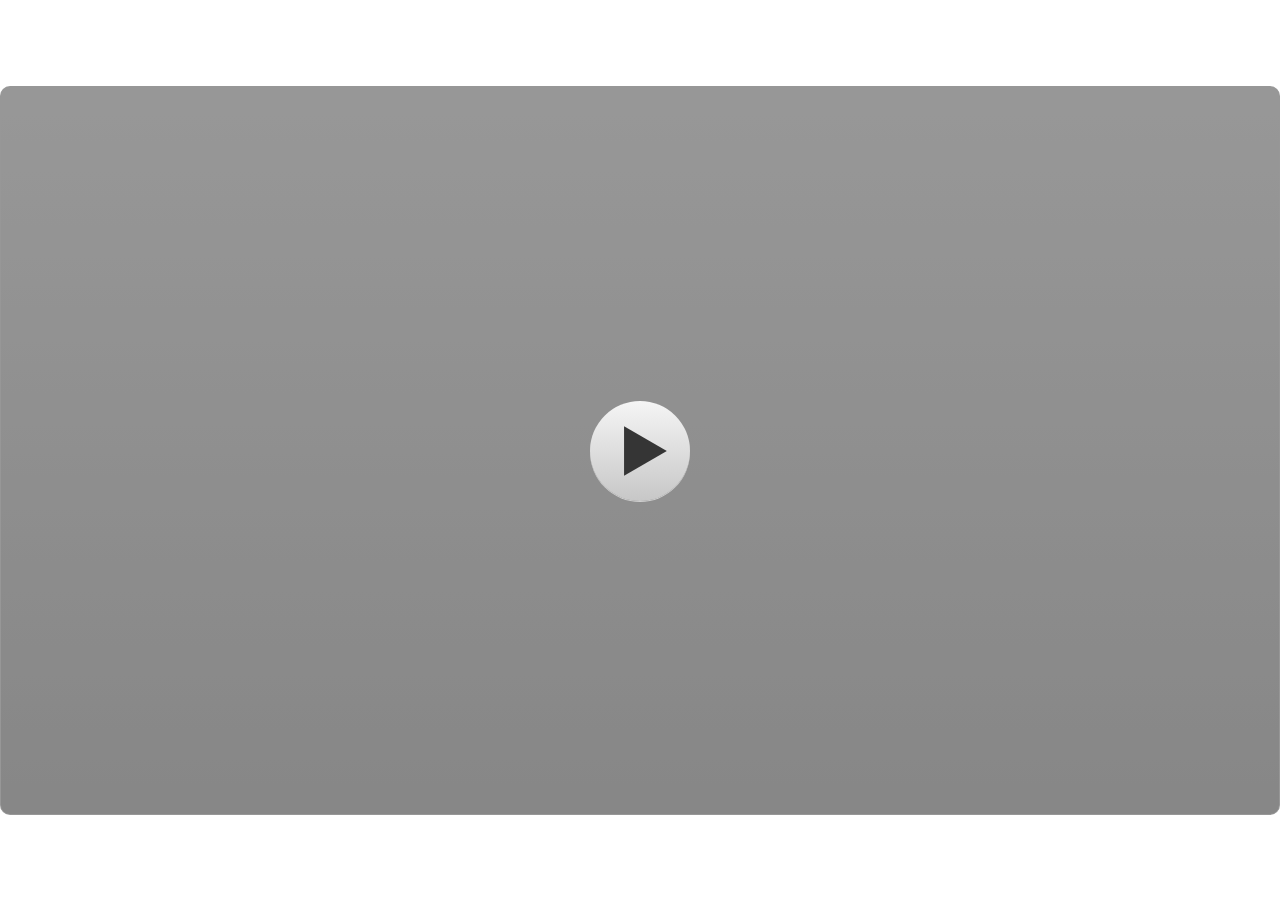
<file: index.html>
<!DOCTYPE html>
<html lang="en-US">
<head>
  <meta charset="utf-8">
  <!-- Created using Storyline 3 - http://www.articulate.com  -->
  <!-- version: 3.10.22406.0 -->
  <title>apptrixx</title>
  <meta http-equiv="x-ua-compatible" content="IE=edge" />
  <meta name="viewport" content="width=device-width, initial-scale=1.0, user-scalable=no, shrink-to-fit=no, minimal-ui" />
  <meta name="apple-mobile-web-app-capable" content="yes" />
  <style>
    html, body { height: 100%; padding: 0; margin: 0 }
    #app { height: 100%; width: 100%; }
  </style>
  
  <script>window.THREE = { };</script>
</head>
<body style="background: #FFFFFF" class="cs-HTML theme-classic">
  <!-- 360 -->
  <script>!function(e){function n(e,i){return e.test(i)}function i(e){var i=e||navigator.userAgent,o=i.split("[FBAN");if(void 0!==o[1]&&(i=o[0]),this.apple={phone:n(t,i),ipod:n(d,i),tablet:!n(t,i)&&n(s,i),device:n(t,i)||n(d,i)||n(s,i)},this.amazon={phone:n(h,i),tablet:!n(h,i)&&n(a,i),device:n(h,i)||n(a,i)},this.android={phone:n(h,i)||n(b,i),tablet:!n(h,i)&&!n(b,i)&&(n(a,i)||n(r,i)),device:n(h,i)||n(a,i)||n(b,i)||n(r,i)},this.windows={phone:n(l,i),tablet:n(p,i),device:n(l,i)||n(p,i)},this.other={blackberry:n(f,i),blackberry10:n(u,i),opera:n(c,i),firefox:n(A,i),chrome:n(w,i),device:n(f,i)||n(u,i)||n(c,i)||n(A,i)||n(w,i)},this.seven_inch=n(v,i),this.any=this.apple.device||this.android.device||this.windows.device||this.other.device||this.seven_inch,this.phone=this.apple.phone||this.android.phone||this.windows.phone,this.tablet=this.apple.tablet||this.android.tablet||this.windows.tablet,"undefined"==typeof window)return this}function o(){var e=new i;return e.Class=i,e}var t=/iPhone/i,d=/iPod/i,s=/iPad/i,b=/(?=.*\bAndroid\b)(?=.*\bMobile\b)/i,r=/Android/i,h=/(?=.*\bAndroid\b)(?=.*\bSD4930UR\b)/i,a=/(?=.*\bAndroid\b)(?=.*\b(?:KFOT|KFTT|KFJWI|KFJWA|KFSOWI|KFTHWI|KFTHWA|KFAPWI|KFAPWA|KFARWI|KFASWI|KFSAWI|KFSAWA)\b)/i,l=/IEMobile/i,p=/(?=.*\bWindows\b)(?=.*\bARM\b)/i,f=/BlackBerry/i,u=/BB10/i,c=/Opera Mini/i,w=/(CriOS|Chrome)(?=.*\bMobile\b)/i,A=/(?=.*\bFirefox\b)(?=.*\bMobile\b)/i,v=new RegExp("(?:Nexus 7|BNTV250|Kindle Fire|Silk|GT-P1000)","i");"undefined"!=typeof module&&module.exports&&"undefined"==typeof window?module.exports=i:"undefined"!=typeof module&&module.exports&&"undefined"!=typeof window?module.exports=o():"function"==typeof define&&define.amd?define("isMobile",[],e.isMobile=o()):e.isMobile=o()}(this);
    window.isMobile.apple.tablet = window.isMobile.apple.tablet ||
      (navigator.platform === 'MacIntel' && navigator.maxTouchPoints > 1);
    window.isMobile.apple.device = window.isMobile.apple.device || window.isMobile.apple.tablet;
    window.isMobile.tablet = window.isMobile.tablet || window.isMobile.apple.tablet;
    window.isMobile.any = window.isMobile.any || window.isMobile.apple.tablet;
  </script>

  <div id="focus-sink" aria-hidden="true" tabIndex=-1"></div>

  <div id="preso"></div>
  <script>
    window.DS = {};
    window.globals = {
      DATA_PATH_BASE: '',
      HAS_FRAME: true,
      HAS_SLIDE: true,

      lmsPresent: false,
      tinCanPresent: false,
      cmi5Present: false,
      aoSupport: false,
      scale: 'show all',
      captureRc: false,
      browserSize: 'optimal',
      bgColor: '#FFFFFF',
      features: '',
      themeName: 'classic',
      preloaderColor: '#FFFFFF',
      suppressAnalytics: false,
      productChannel: 'perpetual',
      publishSource: 'storyline',
      aid: '',
      cid: '5635af35-21c1-47a2-a863-ac5c56492e93',
      playerVersion: '3.10.22406.0',
      maxIosVideoElements: 5,

      
      parseParams: function(qs) {
        if (window.globals.parsedParams != null) {
          return window.globals.parsedParams;
        }
        qs = (qs || window.location.search.substr(1)).split('+').join(' ');
        var params = {},
            tokens,
            re = /[?&]?([^=]+)=([^&]*)/g;

        while (tokens = re.exec(qs)) {
          params[decodeURIComponent(tokens[1]).trim()] =
            decodeURIComponent(tokens[2]).trim();
        }
        window.globals.parsedParams = params;
        return params;
      }

    };

    (function() {

      var classTypes = [ 'desktop', 'mobile', 'phone', 'tablet' ];

      var addDeviceClasses = function(prefix, testObj) {
        var curr, i;
        for (i = 0; i < classTypes.length; i++) {
          curr = classTypes[i];
          if (testObj[curr]) {
            document.body.classList.add(prefix + curr);
          }
        }
      };

      var params = window.globals.parseParams(),
          isDevicePreview = params.devicepreview === '1',
          isPhoneOverride = params.deviceType === 'phone' || (isDevicePreview && params.phone == '1'),
          isTabletOverride = (params.deviceType === 'tablet' || isDevicePreview) && !isPhoneOverride,
          isMobileOverride = isPhoneOverride || isTabletOverride;

      var deviceView = {
        desktop: !window.isMobile.any && !isMobileOverride,
        mobile: window.isMobile.any || isMobileOverride,
        phone: isPhoneOverride || (window.isMobile.phone && !isTabletOverride),
        tablet: isTabletOverride || window.isMobile.tablet
      };

      window.globals.deviceView = deviceView;
      window.isMobile.desktop = !window.isMobile.any;
      window.isMobile.mobile = window.isMobile.any;

      addDeviceClasses('view-', deviceView);

    })();
  </script>
  
  <script src='story_content/user.js' type=text/javascript></script>
  <div class="slide-loader"></div>

  <script type="text/javascript">
    if (window.globals.deviceView.isMobile) { var doc = document, loader = doc.body.querySelector('.slide-loader'); [ 1, 2, 3 ].forEach(function(n) { var d = doc.createElement('div'); d.style.backgroundColor = window.globals.preloaderColor; d.classList.add('mobile-loader-dot'); d.classList.add('dot' + n); loader.appendChild(d); }); }
  </script>

  <div class="mobile-load-title-overlay" style="display: none">
    <div class="mobile-load-title">apptrixx</div>
  </div>

  <div class="mobile-chrome-warning"></div>

  <script>
    
    if (window.autoSpider && window.vInterfaceObject) {
      document.querySelector('.mobile-load-title-overlay').style.display = 'none';
    }
  </script>

  

  <link rel="stylesheet" href="html5/data/css/output.min.css" data-noprefix />
</body>
<script src="html5/lib/scripts/ds-bootstrap.min.js"></script>
</html>
</file>
<file: html5/data/css/output.min.css>
@font-face {
  font-family: 'Open SansBold CharsBold4931A1F1';
  src: url('[data-uri]');
  font-style: normal;
  font-weight: normal;
}
@font-face {
  font-family: 'Open Sans Charset1_ 6V15B04C651';
  src: url('[data-uri]');
  font-style: normal;
  font-weight: normal;
}
@font-face {
  font-family: 'Open Sans Charset0_v9TY33EDE6F2';
  src: url('[data-uri]');
  font-style: normal;
  font-weight: normal;
}
.cs-npnxnanbnsnfns00000000001 .cs-infopanel  {
  box-shadow: 0 1px 0 rgba(184, 184, 184, 1);
  background: rgba(255, 255, 255, 1);
}
.cs-npnxnanbnsnfns00000000001 .cs-infopanel .cs-link {
  color: rgba(124, 34, 128, 1);
}
.cs-npnxnanbnsnfns00000000001 .cs-infopanel .cs-link:hover {
  color: rgba(0, 0, 238, 1);
}
.cs-npnxnanbnsnfns00000000001 .cs-infopanel .cs-name {
  color: rgba(68, 68, 68, 1);
}
.cs-npnxnanbnsnfns00000000001 .cs-infopanel .cs-title {
  color: rgba(153, 153, 153, 1);
}
.cs-npnxnanbnsnfns00000000001 .cs-infopanelpopup  {
  box-shadow: 0 1px 0 rgba(184, 184, 184, 1);
  background: linear-gradient(180deg, rgba(233, 233, 233, 1) 0%, rgba(207, 207, 207, 1) 100%);
}
.cs-npnxnanbnsnfns00000000001 .cs-infopanelpopup .cs-link {
  color: rgba(124, 34, 128, 1);
}
.cs-npnxnanbnsnfns00000000001 .cs-infopanelpopup .cs-link:hover {
  color: rgba(0, 0, 238, 1);
}
.cs-npnxnanbnsnfns00000000001 .cs-infopanelpopup .cs-name {
  color: rgba(68, 68, 68, 1);
}
.cs-npnxnanbnsnfns00000000001 .cs-infopanelpopup .cs-bio {
  color: rgba(153, 153, 153, 1);
}
.cs-npnxnanbnsnfns00000000001 .cs-timer  {
  color: rgba(85, 85, 85, 1);
}
.cs-npnxnanbnsnfns00000000001 .cs-duration stop:first-child {
  stop-color: rgba(0, 215, 255, 1);
}
.cs-npnxnanbnsnfns00000000001 .cs-duration stop:last-child {
  stop-color: rgba(0, 171, 255, 1);
}
.cs-npnxnanbnsnfns00000000001 .cs-elapsed stop:first-child {
  stop-color: rgba(254, 227, 71, 1);
}
.cs-npnxnanbnsnfns00000000001 .cs-elapsed stop:last-child {
  stop-color: rgba(252, 204, 42, 1);
}
.cs-npnxnanbnsnfns00000000001 .cs-timer .cs-pie .cs-innerstroke {
  stroke: rgba(199, 199, 199, 1);
}
.cs-npnxnanbnsnfns00000000001 .cs-timer .cs-pie .cs-innerborder {
  stroke: rgba(255, 255, 255, 1);
}
.cs-npnxnanbnsnfns00000000001 .cs-window  {
  box-shadow: 0 8px 5px rgba(0, 0, 0, 0.2);
  border-color: rgba(234, 234, 234, 1);
  background: rgba(243, 243, 243, 1);
  color: rgba(85, 85, 85, 1);
}
.cs-npnxnanbnsnfns00000000001 .cs-window .cs-diva {
  border-color: rgba(247, 247, 247, 1);
}
.cs-npnxnanbnsnfns00000000001 .cs-window .cs-divb {
  border-color: rgba(211, 211, 211, 1);
}
.cs-npnxnanbnsnfns00000000001 .cs-editor .cs-editor-slide {
  color: rgba(85, 85, 85, 1);
}
.cs-npnxnanbnsnfns00000000001 .cs-editor .cs-editor-html {
  color: rgba(68, 68, 68, 1);
}
.cs-npnxnanbnsnfns00000000001 .cs-editor .cs-editor-button {
  text-shadow: 0 1px 0 rgba(240, 240, 240, 1);
  color: rgba(53, 53, 53, 1);
  border-color: rgba(177, 177, 177, 1);
  background: linear-gradient(180deg, rgba(245, 245, 245, 1) 0%, rgba(199, 199, 199, 1) 100%);
}
.cs-npnxnanbnsnfns00000000001 .cs-editor .cs-editor-button:hover {
  background: linear-gradient(180deg, rgba(242, 242, 242, 1) 0%, rgba(175, 175, 175, 1) 100%);
}
.cs-npnxnanbnsnfns00000000001 .cs-editor .cs-editor-button:active {
  background: linear-gradient(180deg, rgba(199, 199, 199, 1) 0%, rgba(244, 244, 244, 1) 100%);
}
.cs-npnxnanbnsnfns00000000001 .cs-listitem  {
  color: rgba(53, 53, 53, 1);
  border-color: rgba(223, 223, 223, 1);
}
.cs-npnxnanbnsnfns00000000001 .cs-listitem.cs-viewed {
  color: rgba(144, 144, 144, 1);
}
.cs-npnxnanbnsnfns00000000001 .cs-listitem.cs-selected {
  color: rgba(53, 53, 53, 1);
  background: rgba(192, 226, 241, 1);
}
.cs-npnxnanbnsnfns00000000001 .cs-listitem.cs-selected:hover {
  background: rgba(192, 226, 241, 1);
}
.cs-npnxnanbnsnfns00000000001 .cs-listitem.cs-selected.hover {
  background: rgba(192, 226, 241, 1);
}
.cs-npnxnanbnsnfns00000000001 .cs-listitem.cs-selected:focus {
  background: rgba(192, 226, 241, 1);
}
.cs-npnxnanbnsnfns00000000001 .cs-listitem .cs-icon-carrot {
  fill: rgba(53, 53, 53, 1);
}
.cs-npnxnanbnsnfns00000000001 .cs-listitem .cs-icon-carrot .cs-shadow {
  fill: rgba(255, 255, 255, 1);
}
.cs-npnxnanbnsnfns00000000001 .cs-listitem:hover {
  background: rgba(230, 230, 230, 1);
}
.cs-npnxnanbnsnfns00000000001 .cs-listitem.hover {
  background: rgba(230, 230, 230, 1);
}
.cs-npnxnanbnsnfns00000000001 .cs-listitem:focus {
  background: rgba(230, 230, 230, 1);
}
.cs-npnxnanbnsnfns00000000001 .cs-glossary  {
  color: rgba(53, 53, 53, 1);
}
.cs-npnxnanbnsnfns00000000001 .cs-glossary .cs-scrolling-panel {
  background: rgba(231, 231, 231, 1);
}
.cs-npnxnanbnsnfns00000000001 .cs-glossary .cs-term.cs-selected .cs-choice-list-trigger {
  color: rgba(53, 53, 53, 1);
  background: rgba(192, 226, 241, 1);
}
.cs-npnxnanbnsnfns00000000001 .cs-glossary .cs-term.cs-selected .cs-choice-list-trigger:focus {
  color: rgba(53, 53, 53, 1);
  background: rgba(192, 226, 241, 1);
}
.cs-npnxnanbnsnfns00000000001 .cs-glossary .cs-term:hover .cs-choice-list-trigger {
  background: rgba(230, 230, 230, 1);
}
.cs-npnxnanbnsnfns00000000001 .cs-glossary .cs-term.hover .cs-choice-list-trigger {
  background: rgba(230, 230, 230, 1);
}
.cs-npnxnanbnsnfns00000000001 .cs-glossary .cs-term .cs-choice-list-trigger:focus {
  background: rgba(230, 230, 230, 1);
}
.cs-npnxnanbnsnfns00000000001 .cs-glossary .cs-diva {
  border-color: rgba(226, 226, 226, 1);
}
.cs-npnxnanbnsnfns00000000001 .cs-glossary .cs-divb {
  border-color: rgba(226, 226, 226, 1);
}
.cs-npnxnanbnsnfns00000000001 .cs-glossary .cs-divc {
  border-color: rgba(250, 250, 250, 1);
}
.cs-npnxnanbnsnfns00000000001 .cs-glossary .cs-heading {
  color: rgba(68, 68, 68, 1);
}
.cs-npnxnanbnsnfns00000000001 .cs-resource .cs-separator {
  border-color: rgba(224, 224, 224, 1);
}
.cs-npnxnanbnsnfns00000000001 .cs-outline  {
  color: rgba(68, 68, 68, 1);
}
.cs-npnxnanbnsnfns00000000001 .cs-outline .cs-diva {
  border-color: rgba(198, 198, 198, 1);
}
.cs-npnxnanbnsnfns00000000001 .cs-outline .cs-divb {
  border-color: rgba(249, 249, 249, 1);
}
.cs-npnxnanbnsnfns00000000001 .cs-outline .cs-divc {
  border-color: rgba(225, 225, 225, 1);
}
.cs-npnxnanbnsnfns00000000001 .cs-outline .cs-search-filter:hover {
  color: rgba(0, 0, 238, 1);
}
.cs-npnxnanbnsnfns00000000001 .cs-outline .cs-search-filter.hover {
  color: rgba(0, 0, 238, 1);
}
.cs-npnxnanbnsnfns00000000001 .cs-transcript  {
  color: rgba(68, 68, 68, 1);
}
.cs-npnxnanbnsnfns00000000001 .cs-transcript .cs-div {
  border-color: rgba(225, 225, 225, 1);
}
.cs-npnxnanbnsnfns00000000001 .cs-tabs:not(.topmenu-item) {
  color: rgba(85, 85, 85, 1);
}
.cs-npnxnanbnsnfns00000000001 .cs-tabs .cs-inner-button:not(.topmenu-item) {
  text-shadow: 0 1px 0 rgba(240, 240, 240, 1);
}
.cs-npnxnanbnsnfns00000000001 .cs-tabs:hover:not(.topmenu-item) {
  color: rgba(51, 51, 51, 1);
}
.cs-npnxnanbnsnfns00000000001 .cs-tabs.cs-selected {
  background: rgba(243, 243, 243, 1);
  color: rgba(51, 51, 51, 1);
}
.cs-npnxnanbnsnfns00000000001 .cs-seekcontrol  {
  background: linear-gradient(180deg, rgba(245, 245, 245, 1) 0%, rgba(199, 199, 199, 1) 100%);
  border-color: rgba(177, 177, 177, 1);
}
.cs-npnxnanbnsnfns00000000001 .cs-seekcontrol .cs-button:hover .cs-icon {
  fill: rgba(85, 85, 85, 1);
}
.cs-npnxnanbnsnfns00000000001 .cs-seekcontrol .cs-button.hover .cs-icon {
  fill: rgba(85, 85, 85, 1);
}
.cs-npnxnanbnsnfns00000000001 .cs-seekcontrol .cs-button .cs-icon-shadow {
  fill: rgba(240, 240, 240, 1);
}
.cs-npnxnanbnsnfns00000000001 .cs-seekcontrol .cs-button .cs-icon {
  fill: rgba(45, 45, 45, 1);
}
.cs-npnxnanbnsnfns00000000001 .cs-seekcontrol .cs-seek .cs-fill {
  background: rgba(255, 255, 255, 1);
}
.cs-npnxnanbnsnfns00000000001 .cs-seekcontrol .cs-seek {
  background: rgba(231, 231, 231, 1);
  border-color: rgba(184, 184, 184, 1);
}
.cs-npnxnanbnsnfns00000000001 .cs-searchinput .cs-input {
  color: rgba(138, 138, 138, 1);
  border-color: rgba(173, 173, 173, 1);
  background: rgba(223, 223, 223, 1);
}
.cs-npnxnanbnsnfns00000000001 .cs-searchinput .cs-input:focus {
  color: rgba(51, 51, 51, 1);
  background: rgba(250, 250, 250, 1);
}
.cs-npnxnanbnsnfns00000000001 .cs-searchinput .cs-input:hover {
  box-shadow: inset 0 0 1px 0 rgba(107, 248, 255, 1);
}
.cs-npnxnanbnsnfns00000000001 .cs-searchinput .cs-input.hover {
  box-shadow: inset 0 0 1px 0 rgba(107, 248, 255, 1);
}
.cs-npnxnanbnsnfns00000000001 .cs-searchinput .cs-button .cs-icon {
  fill: rgba(138, 138, 138, 1);
}
.cs-npnxnanbnsnfns00000000001 .cs-searchinput .cs-button:hover {
  fill: linear-gradient(180deg, rgba(245, 245, 245, 1) 0%, rgba(199, 199, 199, 1) 100%);
}
.cs-npnxnanbnsnfns00000000001 .cs-searchinput .cs-button.hover {
  fill: linear-gradient(180deg, rgba(245, 245, 245, 1) 0%, rgba(199, 199, 199, 1) 100%);
}
.cs-npnxnanbnsnfns00000000001 .cs-menu  {
  box-shadow: 0 1px 0 rgba(184, 184, 184, 1);
  background: rgba(243, 243, 243, 1);
}
.cs-npnxnanbnsnfns00000000001 .cs-topmenu-item.active .cs-tab {
  background: rgba(243, 243, 243, 1);
}
.cs-npnxnanbnsnfns00000000001 .cs-logo  {
  box-shadow: 0 1px 0 rgba(184, 184, 184, 1);
  background: rgba(255, 255, 255, 1);
}
.cs-npnxnanbnsnfns00000000001 .cs-checkbox  {
  color: rgba(68, 68, 68, 1);
}
.cs-npnxnanbnsnfns00000000001 .cs-checkbox:hover {
  border-color: rgba(107, 248, 255, 1);
}
.cs-npnxnanbnsnfns00000000001 .cs-checkbox.hover {
  border-color: rgba(107, 248, 255, 1);
}
.cs-npnxnanbnsnfns00000000001 .cs-checkbox .cs-box {
  color: rgba(255, 255, 255, 1);
  border-color: rgba(184, 184, 184, 1);
}
.cs-npnxnanbnsnfns00000000001 .cs-checkbox .cs-box:checked::after {
  color: rgba(51, 204, 0, 1);
}
.cs-npnxnanbnsnfns00000000001 .cs-button  {
  text-shadow: 0 1px 0 rgba(240, 240, 240, 1);
  color: rgba(53, 53, 53, 1);
  border-color: rgba(177, 177, 177, 1);
  background: linear-gradient(180deg, rgba(245, 245, 245, 1) 0%, rgba(199, 199, 199, 1) 100%);
  box-shadow: 0 1px 0 rgba(207, 207, 207, 1);
}
.cs-npnxnanbnsnfns00000000001 .cs-button .cs-icon {
  fill: rgba(53, 53, 53, 1);
}
.cs-npnxnanbnsnfns00000000001 .cs-button .cs-icon-shadow {
  fill: rgba(240, 240, 240, 1);
}
.cs-npnxnanbnsnfns00000000001 .cs-button:hover {
  background: linear-gradient(180deg, rgba(242, 242, 242, 1) 0%, rgba(175, 175, 175, 1) 100%);
}
.cs-npnxnanbnsnfns00000000001 .cs-button.hover {
  background: linear-gradient(180deg, rgba(242, 242, 242, 1) 0%, rgba(175, 175, 175, 1) 100%);
}
.cs-npnxnanbnsnfns00000000001 .cs-button:active {
  background: linear-gradient(180deg, rgba(199, 199, 199, 1) 0%, rgba(244, 244, 244, 1) 100%);
}
.cs-npnxnanbnsnfns00000000001 .cs-button.cs-disabled:hover {
  background: linear-gradient(180deg, rgba(245, 245, 245, 1) 0%, rgba(199, 199, 199, 1) 100%);
}
.cs-npnxnanbnsnfns00000000001 .cs-button.cs-disabled.hover {
  background: linear-gradient(180deg, rgba(245, 245, 245, 1) 0%, rgba(199, 199, 199, 1) 100%);
}
.cs-npnxnanbnsnfns00000000001 .cs-button.cs-disabled:active {
  background: linear-gradient(180deg, rgba(245, 245, 245, 1) 0%, rgba(199, 199, 199, 1) 100%);
}
.cs-npnxnanbnsnfns00000000001 .cs-button.cs-volume:hover {
  background: linear-gradient(180deg, rgba(245, 245, 245, 1) 0%, rgba(199, 199, 199, 1) 100%);
}
.cs-npnxnanbnsnfns00000000001 .cs-button.cs-volume.hover {
  background: linear-gradient(180deg, rgba(245, 245, 245, 1) 0%, rgba(199, 199, 199, 1) 100%);
}
.cs-npnxnanbnsnfns00000000001 .cs-button.cs-volume:active {
  background: linear-gradient(180deg, rgba(245, 245, 245, 1) 0%, rgba(199, 199, 199, 1) 100%);
}
.cs-npnxnanbnsnfns00000000001.cs-base  {
  color: rgba(85, 85, 85, 1);
  border-color: rgba(233, 233, 233, 1);
  background: linear-gradient(180deg, rgba(233, 233, 233, 1) 0%, rgba(207, 207, 207, 1) 100%);
}
.cs-npnxnanbnsnfns00000000001.cs-base .cs-separator .cs-diva {
  background: rgba(211, 211, 211, 1);
}
.cs-npnxnanbnsnfns00000000001.cs-base .cs-separator .cs-divb {
  background: rgba(247, 247, 247, 1);
}
.cs-npnxnanbnsnfns00000000001.cs-base .cs-topmenu-item.active .cs-tab {
  border-color: rgba(211, 211, 211, 1);
}
.cs-npnxnanbnsnfns00000000001.cs-base .cs-topmenu-item.active .cs-panel {
  border-color: rgba(211, 211, 211, 1);
}
.cs-npnxnanbnsnfns00000000001.cs-base .cs-left {
  background: linear-gradient(180deg, rgba(219, 219, 219, 1) 0%, rgba(195, 195, 195, 1) 100%);
}
.cs-npnxnanbnsnfns00000000001.cs-base .cs-area-primary .cs-slide-container {
  background: linear-gradient(180deg, rgba(233, 233, 233, 1) 0%, rgba(207, 207, 207, 1) 100%);
}
.cs-npnxnanbnsnfns00000000001 .cs-volume::-moz-range-thumb {
  border-color: rgba(165, 165, 165, 1);
  box-shadow: inset 0 0 1px 0 rgba(212, 212, 212, 1);
  background: rgba(200, 200, 200, 1);
}
.cs-npnxnanbnsnfns00000000001 .cs-volume::-ms-thumb {
  border-color: rgba(165, 165, 165, 1);
  box-shadow: inset 0 0 1px 0 rgba(212, 212, 212, 1);
  background: rgba(200, 200, 200, 1);
}
.cs-npnxnanbnsnfns00000000001 .cs-volume::-webkit-slider-thumb {
  border-color: rgba(165, 165, 165, 1);
  box-shadow: inset 0 0 1px 0 rgba(212, 212, 212, 1);
  background: rgba(200, 200, 200, 1);
}
.cs-npnxnanbnsnfns00000000001 .cs-volume::-moz-range-track {
  border-color: rgba(242, 242, 242, 1);
  background: linear-gradient(180deg, rgba(188, 188, 188, 1) 0%, rgba(188, 188, 188, 1) 50.196%, rgba(195, 195, 195, 1) 100%);
}
.cs-npnxnanbnsnfns00000000001 .cs-volume::-ms-track {
  border-color: rgba(242, 242, 242, 1);
  background: linear-gradient(180deg, rgba(188, 188, 188, 1) 0%, rgba(188, 188, 188, 1) 50.196%, rgba(195, 195, 195, 1) 100%);
}
.cs-npnxnanbnsnfns00000000001 .cs-volume::-webkit-slider-runnable-track {
  border-color: rgba(242, 242, 242, 1);
  background: linear-gradient(180deg, rgba(188, 188, 188, 1) 0%, rgba(188, 188, 188, 1) 50.196%, rgba(195, 195, 195, 1) 100%);
}
body.show-focus .tab-focus-box {
  border-color: rgba(255, 255, 0, 1);
}
.skipnav {
  border-color: rgba(255, 255, 0, 1);
}
.fn-npnxnanbsnfns00000000001 {
  font-family: 'Open SansD6FFC9F9';
  -webkit-font-variant-ligatures: no-common-ligatures;
  font-variant-ligatures: no-common-ligatures;
}
.fn-pxabnsnfns00000000001 {
  font-family: 'Open SansD6FFC9F9';
  -webkit-font-variant-ligatures: no-common-ligatures;
  font-variant-ligatures: no-common-ligatures;
}
.fn-npxnabnsnfns00000000001 {
  font-family: 'Open SansD6FFC9F9';
  -webkit-font-variant-ligatures: no-common-ligatures;
  font-variant-ligatures: no-common-ligatures;
}
.fn-npnxnanbnsnfns00000000001 {
  font-family: 'Open SansD6FFC9F9';
  -webkit-font-variant-ligatures: no-common-ligatures;
  font-variant-ligatures: no-common-ligatures;
}
.fn-pxabnsnfns00000000000 {
  font-family: 'Open SansD6FFC9F9';
  -webkit-font-variant-ligatures: no-common-ligatures;
  font-variant-ligatures: no-common-ligatures;
}
@font-face {
  font-family: 'Open SansD6FFC9F9';
  src: url('[data-uri]');
  font-style: normal;
  font-weight: bold;
}
@font-face {
  font-family: 'Open SansD6FFC9F9';
  src: url('[data-uri]');
  font-style: normal;
  font-weight: normal;
}
.cs-InvalidPromptSlide .cs-69IktOxXYU1-InvalidPromptSlide-btn0 {
  color: rgba(53, 53, 53, 1);
  border-color: rgba(177, 177, 177, 1);
  background: linear-gradient(180deg, rgba(245, 245, 245, 1) 0%, rgba(199, 199, 199, 1) 100%);
  text-shadow: 0 1px 0 rgba(240, 240, 240, 1);
}
.cs-InvalidPromptSlide .cs-69IktOxXYU1-InvalidPromptSlide-btn0 .cs-html {
  color: rgba(68, 68, 68, 1);
}
.cs-InvalidPromptSlide .cs-69IktOxXYU1-InvalidPromptSlide-btn0 .cs-slide {
  border-color: rgba(85, 85, 85, 1);
}
.cs-InvalidPromptSlide .cs-69IktOxXYU1-InvalidPromptSlide-btn0:hover {
  background: linear-gradient(180deg, rgba(242, 242, 242, 1) 0%, rgba(175, 175, 175, 1) 100%);
}
.cs-InvalidPromptSlide .cs-69IktOxXYU1-InvalidPromptSlide-btn0:active {
  background: linear-gradient(180deg, rgba(199, 199, 199, 1) 0%, rgba(244, 244, 244, 1) 100%);
}
.cs-PrintPromptSlide .cs-69IktOxXYU1-PrintPromptSlide-btn0 {
  color: rgba(53, 53, 53, 1);
  border-color: rgba(177, 177, 177, 1);
  background: linear-gradient(180deg, rgba(245, 245, 245, 1) 0%, rgba(199, 199, 199, 1) 100%);
  text-shadow: 0 1px 0 rgba(240, 240, 240, 1);
}
.cs-PrintPromptSlide .cs-69IktOxXYU1-PrintPromptSlide-btn0 .cs-html {
  color: rgba(68, 68, 68, 1);
}
.cs-PrintPromptSlide .cs-69IktOxXYU1-PrintPromptSlide-btn0 .cs-slide {
  border-color: rgba(85, 85, 85, 1);
}
.cs-PrintPromptSlide .cs-69IktOxXYU1-PrintPromptSlide-btn0:hover {
  background: linear-gradient(180deg, rgba(242, 242, 242, 1) 0%, rgba(175, 175, 175, 1) 100%);
}
.cs-PrintPromptSlide .cs-69IktOxXYU1-PrintPromptSlide-btn0:active {
  background: linear-gradient(180deg, rgba(199, 199, 199, 1) 0%, rgba(244, 244, 244, 1) 100%);
}
.cs-ScrollPromptSlide .cs-69IktOxXYU1-ScrollPromptSlide-btn0 {
  color: rgba(53, 53, 53, 1);
  border-color: rgba(177, 177, 177, 1);
  background: linear-gradient(180deg, rgba(245, 245, 245, 1) 0%, rgba(199, 199, 199, 1) 100%);
  text-shadow: 0 1px 0 rgba(240, 240, 240, 1);
}
.cs-ScrollPromptSlide .cs-69IktOxXYU1-ScrollPromptSlide-btn0 .cs-html {
  color: rgba(68, 68, 68, 1);
}
.cs-ScrollPromptSlide .cs-69IktOxXYU1-ScrollPromptSlide-btn0 .cs-slide {
  border-color: rgba(85, 85, 85, 1);
}
.cs-ScrollPromptSlide .cs-69IktOxXYU1-ScrollPromptSlide-btn0:hover {
  background: linear-gradient(180deg, rgba(242, 242, 242, 1) 0%, rgba(175, 175, 175, 1) 100%);
}
.cs-ScrollPromptSlide .cs-69IktOxXYU1-ScrollPromptSlide-btn0:active {
  background: linear-gradient(180deg, rgba(199, 199, 199, 1) 0%, rgba(244, 244, 244, 1) 100%);
}
.cs-ResumePromptSlide .cs-69IktOxXYU1-ResumePromptSlide-btn0 {
  color: rgba(53, 53, 53, 1);
  border-color: rgba(177, 177, 177, 1);
  background: linear-gradient(180deg, rgba(245, 245, 245, 1) 0%, rgba(199, 199, 199, 1) 100%);
  text-shadow: 0 1px 0 rgba(240, 240, 240, 1);
}
.cs-ResumePromptSlide .cs-69IktOxXYU1-ResumePromptSlide-btn0 .cs-html {
  color: rgba(68, 68, 68, 1);
}
.cs-ResumePromptSlide .cs-69IktOxXYU1-ResumePromptSlide-btn0 .cs-slide {
  border-color: rgba(85, 85, 85, 1);
}
.cs-ResumePromptSlide .cs-69IktOxXYU1-ResumePromptSlide-btn0:hover {
  background: linear-gradient(180deg, rgba(242, 242, 242, 1) 0%, rgba(175, 175, 175, 1) 100%);
}
.cs-ResumePromptSlide .cs-69IktOxXYU1-ResumePromptSlide-btn0:active {
  background: linear-gradient(180deg, rgba(199, 199, 199, 1) 0%, rgba(244, 244, 244, 1) 100%);
}
.cs-ResumePromptSlide .cs-69IktOxXYU1-ResumePromptSlide-btn1 {
  color: rgba(53, 53, 53, 1);
  border-color: rgba(177, 177, 177, 1);
  background: linear-gradient(180deg, rgba(245, 245, 245, 1) 0%, rgba(199, 199, 199, 1) 100%);
  text-shadow: 0 1px 0 rgba(240, 240, 240, 1);
}
.cs-ResumePromptSlide .cs-69IktOxXYU1-ResumePromptSlide-btn1 .cs-html {
  color: rgba(68, 68, 68, 1);
}
.cs-ResumePromptSlide .cs-69IktOxXYU1-ResumePromptSlide-btn1 .cs-slide {
  border-color: rgba(85, 85, 85, 1);
}
.cs-ResumePromptSlide .cs-69IktOxXYU1-ResumePromptSlide-btn1:hover {
  background: linear-gradient(180deg, rgba(242, 242, 242, 1) 0%, rgba(175, 175, 175, 1) 100%);
}
.cs-ResumePromptSlide .cs-69IktOxXYU1-ResumePromptSlide-btn1:active {
  background: linear-gradient(180deg, rgba(199, 199, 199, 1) 0%, rgba(244, 244, 244, 1) 100%);
}
.cs-ExternalInterfaceErrorSlide .cs-buttonOK {
  color: rgba(53, 53, 53, 1);
  border-color: rgba(177, 177, 177, 1);
  background: linear-gradient(180deg, rgba(245, 245, 245, 1) 0%, rgba(199, 199, 199, 1) 100%);
  text-shadow: 0 1px 0 rgba(240, 240, 240, 1);
}
.cs-ExternalInterfaceErrorSlide .cs-buttonOK .cs-html {
  color: rgba(68, 68, 68, 1);
}
.cs-ExternalInterfaceErrorSlide .cs-buttonOK .cs-slide {
  border-color: rgba(85, 85, 85, 1);
}
.cs-ExternalInterfaceErrorSlide .cs-buttonOK:hover {
  background: linear-gradient(180deg, rgba(242, 242, 242, 1) 0%, rgba(175, 175, 175, 1) 100%);
}
.cs-ExternalInterfaceErrorSlide .cs-buttonOK:active {
  background: linear-gradient(180deg, rgba(199, 199, 199, 1) 0%, rgba(244, 244, 244, 1) 100%);
}
</file>
